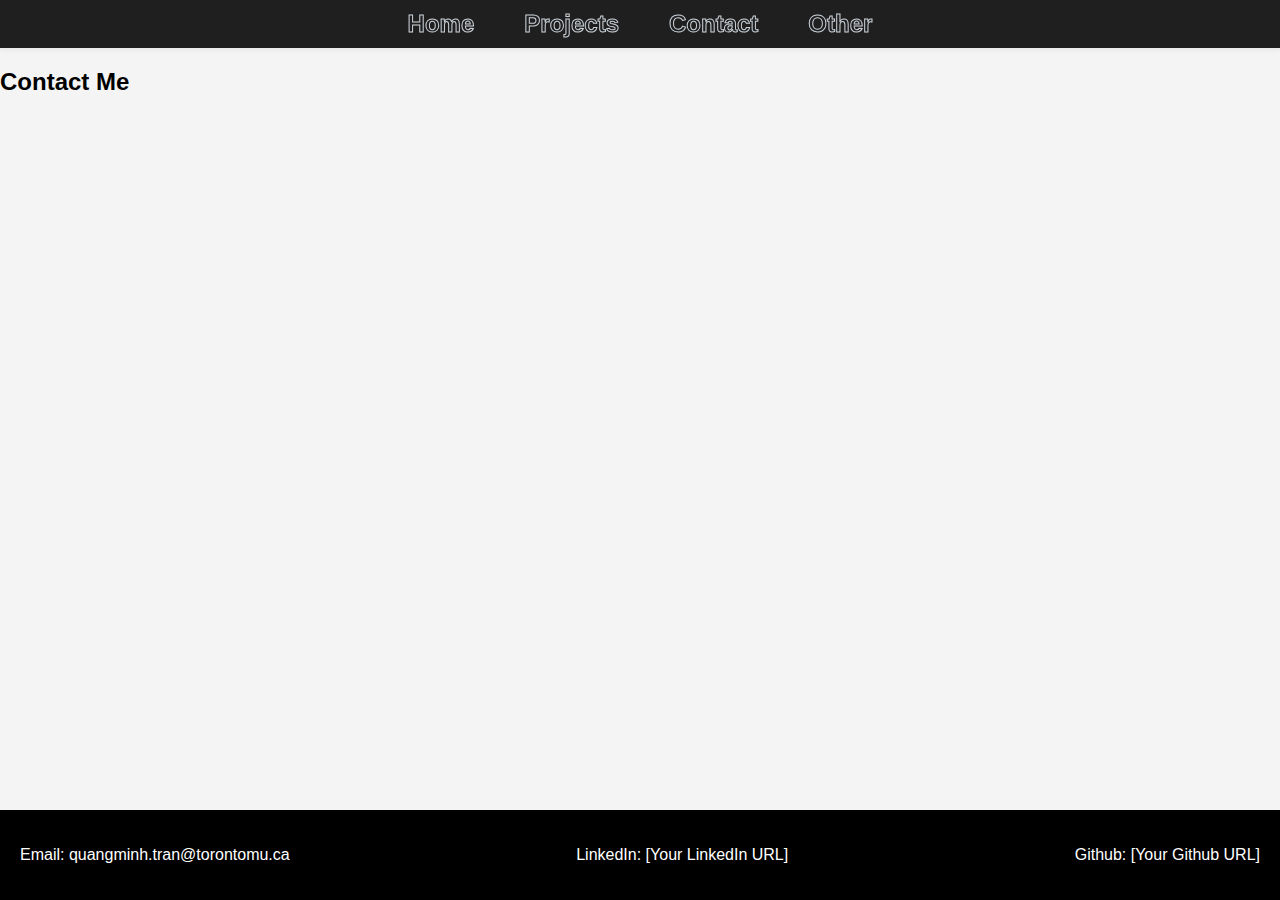
<file: Assets/contact.html>
<!DOCTYPE html>
<html lang="en">
<head>
    <meta charset="UTF-8">
    <meta name="viewport" content="width=device-width, initial-scale=1.0">
    <title>Minh Quang Tran - Contact</title>
    <link rel="stylesheet" href="style.css">
    <link href='https://unpkg.com/boxicons@2.1.4/css/boxicons.min.css' rel='stylesheet'>
</head>
<body>
    <nav id="navbar">
        <a href="index.html">Home</a>
        <a href="project.html">Projects</a>
        <a href="contact.html">Contact</a>
        <a href="other.html">Other</a>
    </nav>
    
    <section id="contact">
        <h2>Contact Me</h2>
        <!-- Contact form or details -->
    </section>
    
    <footer>
        <p>Email: quangminh.tran@torontomu.ca</p>
        <p>LinkedIn: [Your LinkedIn URL]</p>
        <p>Github: [Your Github URL]</p>
    </footer>
</body>
</html>
</file>
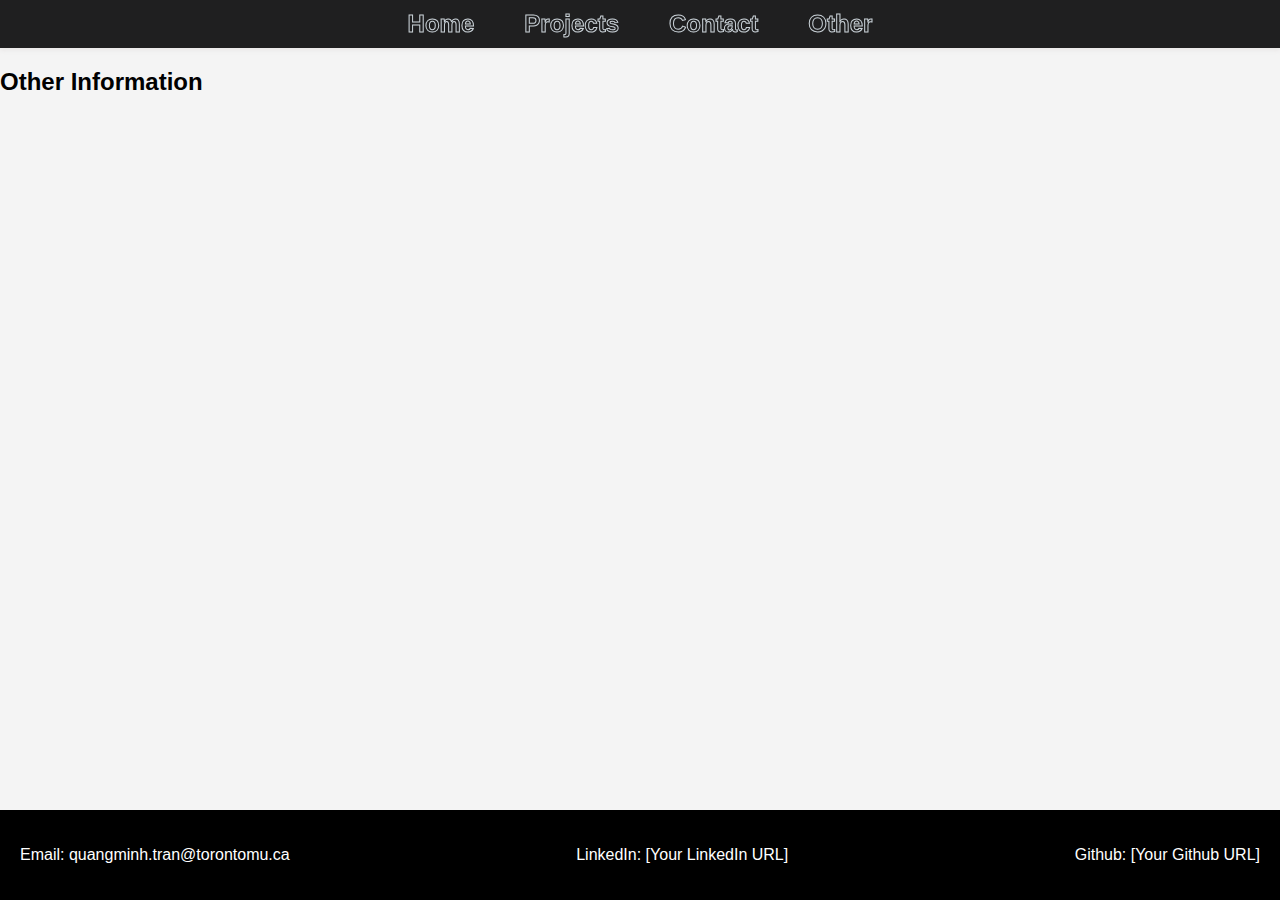
<file: Assets/other.html>
<!DOCTYPE html>
<html lang="en">
<head>
    <meta charset="UTF-8">
    <meta name="viewport" content="width=device-width, initial-scale=1.0">
    <title>Minh Quang Tran - Other</title>
    <link rel="stylesheet" href="style.css">
    <link href='https://unpkg.com/boxicons@2.1.4/css/boxicons.min.css' rel='stylesheet'>
</head>
<body>
    <nav id="navbar">
        <a href="index.html">Home</a>
        <a href="projects.html">Projects</a>
        <a href="contact.html">Contact</a>
        <a href="other.html">Other</a>
    </nav>
    
    <section id="other">
        <h2>Other Information</h2>
        <!-- Any other content you want to include -->
    </section>
    
    <footer>
        <p>Email: quangminh.tran@torontomu.ca</p>
        <p>LinkedIn: [Your LinkedIn URL]</p>
        <p>Github: [Your Github URL]</p>
    </footer>
</body>
</html>
</file>
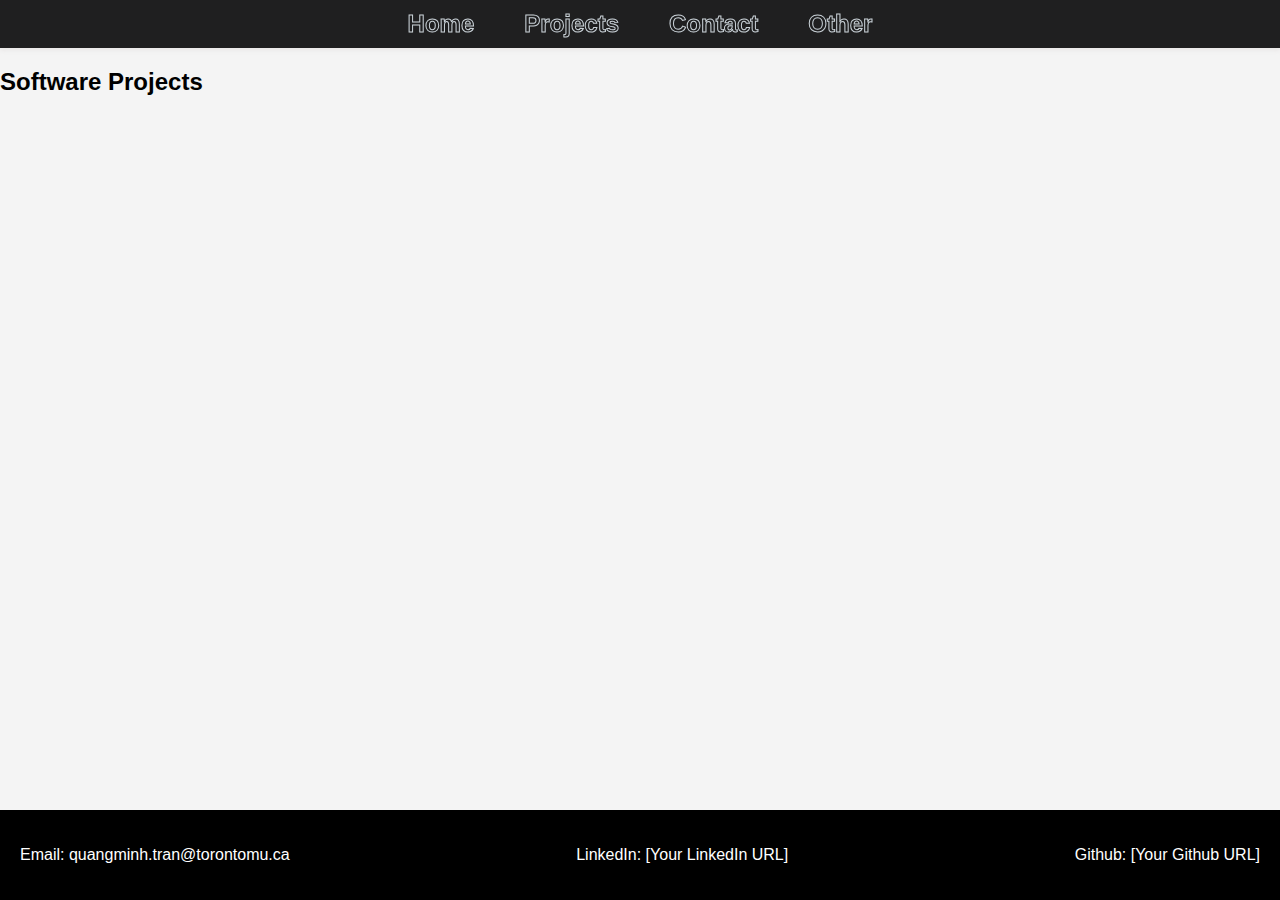
<file: Assets/project.html>
<!DOCTYPE html>
<html lang="en">
<head>
    <meta charset="UTF-8">
    <meta name="viewport" content="width=device-width, initial-scale=1.0">
    <title>Minh Quang Tran - Projects</title>
    <link rel="stylesheet" href="style.css">
</head>
<body>
    <nav id="navbar">
        <a href="index.html">Home</a>
        <a href="project.html">Projects</a>
        <a href="contact.html">Contact</a>
        <a href="other.html">Other</a>
    </nav>
    
    <section id="projects">
        <h2>Software Projects</h2>
        <!-- Project details here -->
    </section>
    
    <footer>
        <p>Email: quangminh.tran@torontomu.ca</p>
        <p>LinkedIn: [Your LinkedIn URL]</p>
        <p>Github: [Your Github URL]</p>
    </footer>
</body>
</html>
</file>
<file: Assets/style.css>
/* for homepage section */
#home {
    position: relative;
    text-align: center;
    font-size: 36px;
    font-family: 'Work Sans', sans-serif;
    font-weight: 400;
    text-shadow: 0 0 10px #fff, 0 0 15px #000000; /* Simplified for readability */
    padding: 100px 0; /* Adjust padding as needed */
    color: #fff; /* Ensures text is readable on the image */
}

#home::before {
    content: '';
    position: absolute;
    top: 0;
    right: 0;
    bottom: 0;
    left: 0;
    background-image: url('images/background.png');
    background-size: cover;
    background-position: center;
    background-repeat: no-repeat;
    backdrop-filter: blur(8px); /* Increased blur for more effect */
    opacity: 0.9; /* Adjust for desired transparency, 70% as originally requested */
    z-index: -1; /* Ensures the content stays on top */
}

/* Additional styles if you want to add a color overlay for better contrast */
#home::after {
    content: '';
    position: absolute;
    top: 0;
    right: 0;
    bottom: 0;
    left: 0;
    background: rgba(0, 0, 0, 0.5); /* Semi-transparent black background */
    z-index: -1;
    opacity: 0.7; /* 70% opacity */
}

/*Navigation bar/
/* Path: Assets/style.css */
/* for navigation bar */
/* https://picular.co/bluemoon */

@import url("https://fonts.googleapis.com/css2?family=Raleway:wght@400;400i;700&display=swap");

body {
  font-family: "Work Sans", sans-serif;
  margin: 0;
  padding: 0;
  box-sizing: border-box;
  background-color: #f4f4f4;
}

/* ... other styles ... */

nav#navbar {
    display: flex;
    flex-direction: row;
    justify-content: center;
    list-style-type: none;
    padding: 0;
    backdrop-filter: blur(10px); /* Optional: adds a blur effect to the navbar */
    background-color: #1f1f20; /* Example background color */
    box-shadow: 0 2px 5px rgba(190, 176, 176, 0.2); /* Optional: adds a shadow for depth */
  }
  
  nav#navbar a {
    --fill-color: #c9d1d7;
    position: relative;
    display: block;
    margin: 0 10px;
    padding: 10px 15px; /* Add some padding for the links */
    font-weight: 700;
    font-size: 1.5rem; /* Adjusted font size for better visibility */
    text-decoration: none;
    color: transparent;
    -webkit-text-stroke: 1px var(--fill-color); /* Adjusted text stroke for better visibility */
    background: linear-gradient(var(--fill-color) 0 100%) left / 0 no-repeat;
    background-clip: text;
    transition: background-size 0.5s linear;
  }
  
  nav#navbar a:hover {
    background-size: 100% 100%;
  }
/*footer section*/

body {
    margin: 0;
    padding: 0;
    padding-bottom: 200px; /* Footer height + extra space */
    /* Other styles */
}

footer {
    /* Remove position: fixed; */
    width: 100%;
    background-color: #000; /* Footer background color */
    color: #fff;
    display: flex;
    justify-content: space-between;
    align-items: center;
    padding: 20px;
    box-sizing: border-box;
    font-family: 'Arial', sans-serif; /* Choose your font */
}

.footer-left, .footer-right {
    display: flex;
    flex-direction: column;
    align-items: flex-start;
}

.footer-right {
    align-items: flex-end;
    text-align: right;
}

footer {
    position: fixed;
    left: 0;
    bottom: 0;
    width: 100%;
    background-color: #000; /* Footer background color */
    color: #fff;
    display: flex;
}


.footer-nav a, .social-icons a, .contact-info a {
    color: #fff;
    text-decoration: none;
    transition: color 0.3s;
    padding: 8px 0; /* Adds top and bottom padding for clickable area */
}

.footer-nav a:hover, .social-icons a:hover, .contact-info a:hover {
    color: #198CE6; /* Adjust hover color as needed */
}



.footer-nav a {
    font-size: 15px; /* Adjust the font size as needed */
    font-family: work sans, sans-serif;
    margin-right: 20px; /* Updated value to move the navigation bar to the right by 20px */
}

.social-icons {
    display: flex;
    justify-content: center; /* Center the icons horizontally */
    align-items: center;
}

.social-icons a {
    font-size: 2.5em; /* Updated icon size */
    margin-right: 20px; /* Add space between each icon */
    margin-bottom: 10px; /* Add space between each icon */
}

/* Ensure to include Font Awesome CDN for icons in your HTML */

/* Ensure to include the Font Awesome CDN in your HTML */







  /* About me section*/
</file>
